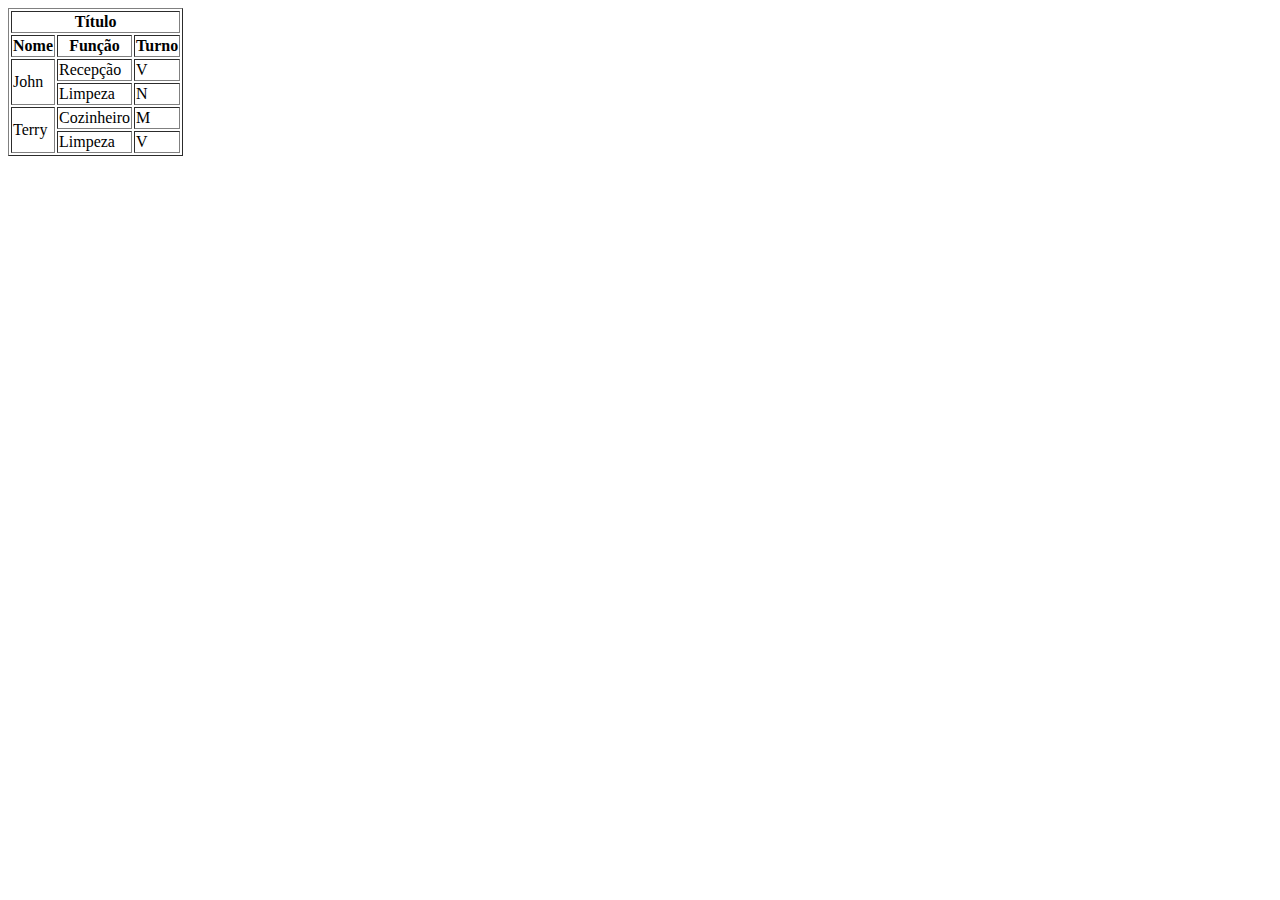
<file: ProjetoTrilhaWeb/WebContent/table.html>
<!DOCTYPE html>
<html>
<head>
<meta charset="UTF-8">
<title>Insert title here</title>
</head>
<body>
	<table border="1">
		<tr>
			<th colspan="3">Título</th>
		</tr>
		<tr>
			<th>Nome</th>
			<th>Função</th>
			<th>Turno</th>
		</tr>
		<tr>
			<td rowspan="2">John</td>
			<td>Recepção</td>
			<td>V</td>
		</tr>
		<tr>
			<td>Limpeza</td>
			<td>N</td>
		</tr>
		<tr>
			<td rowspan="2">Terry</td>
			<td>Cozinheiro</td>
			<td>M</td>
		</tr>
		<tr>
			<td>Limpeza</td>
			<td>V</td>
		</tr>
	</table>
</body>
</html>
</file>
